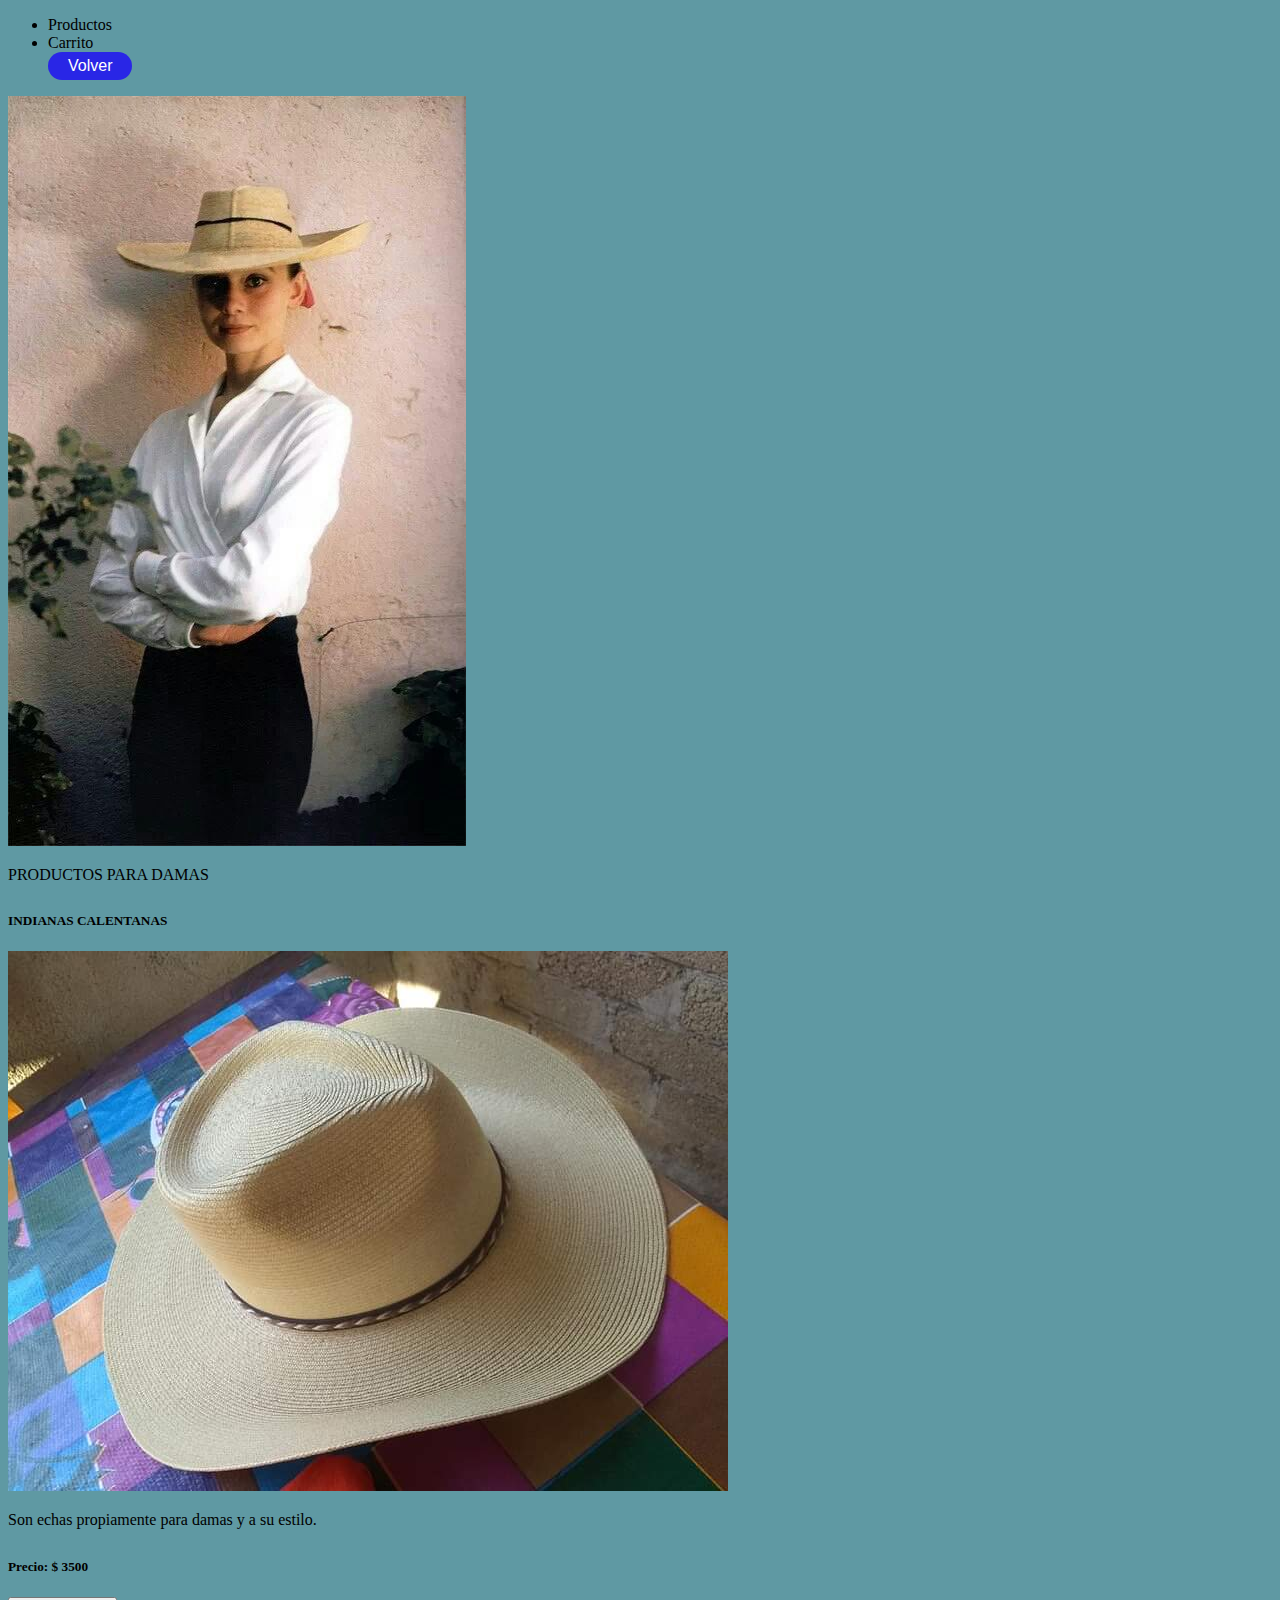
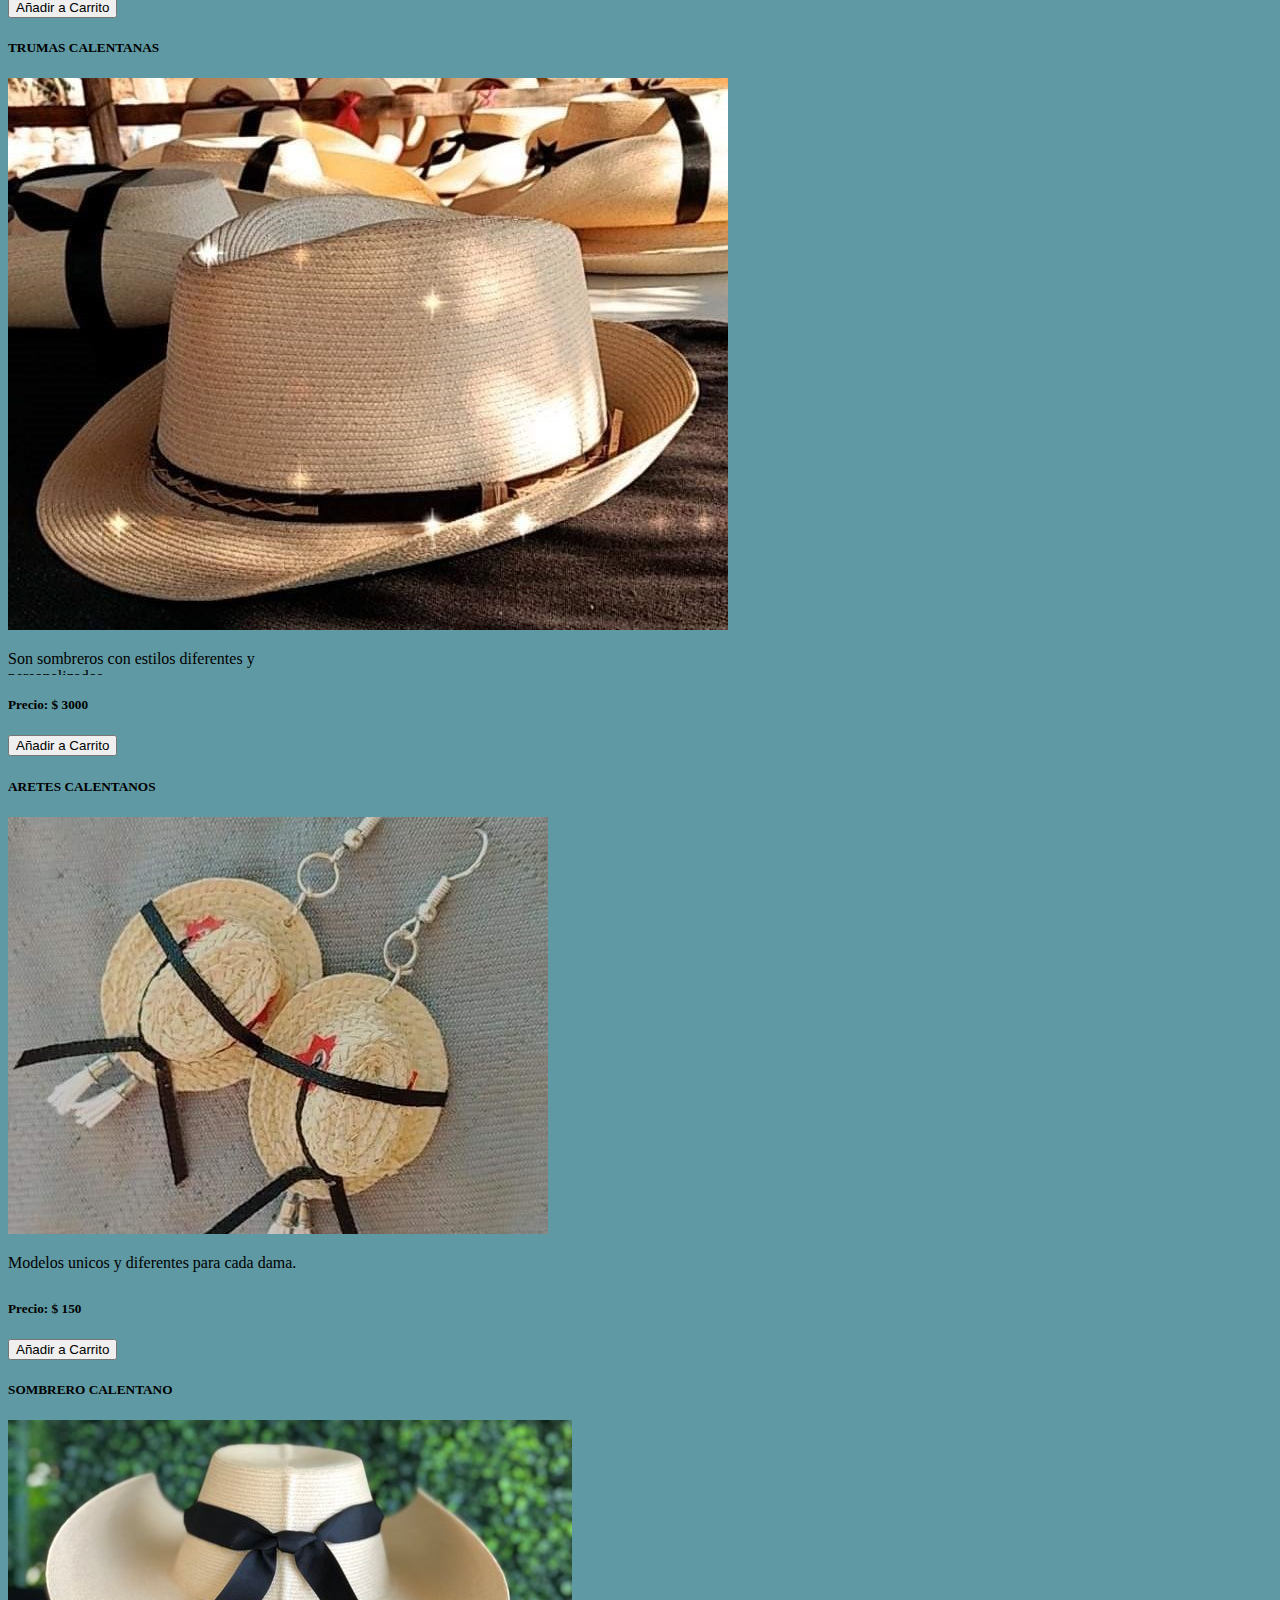
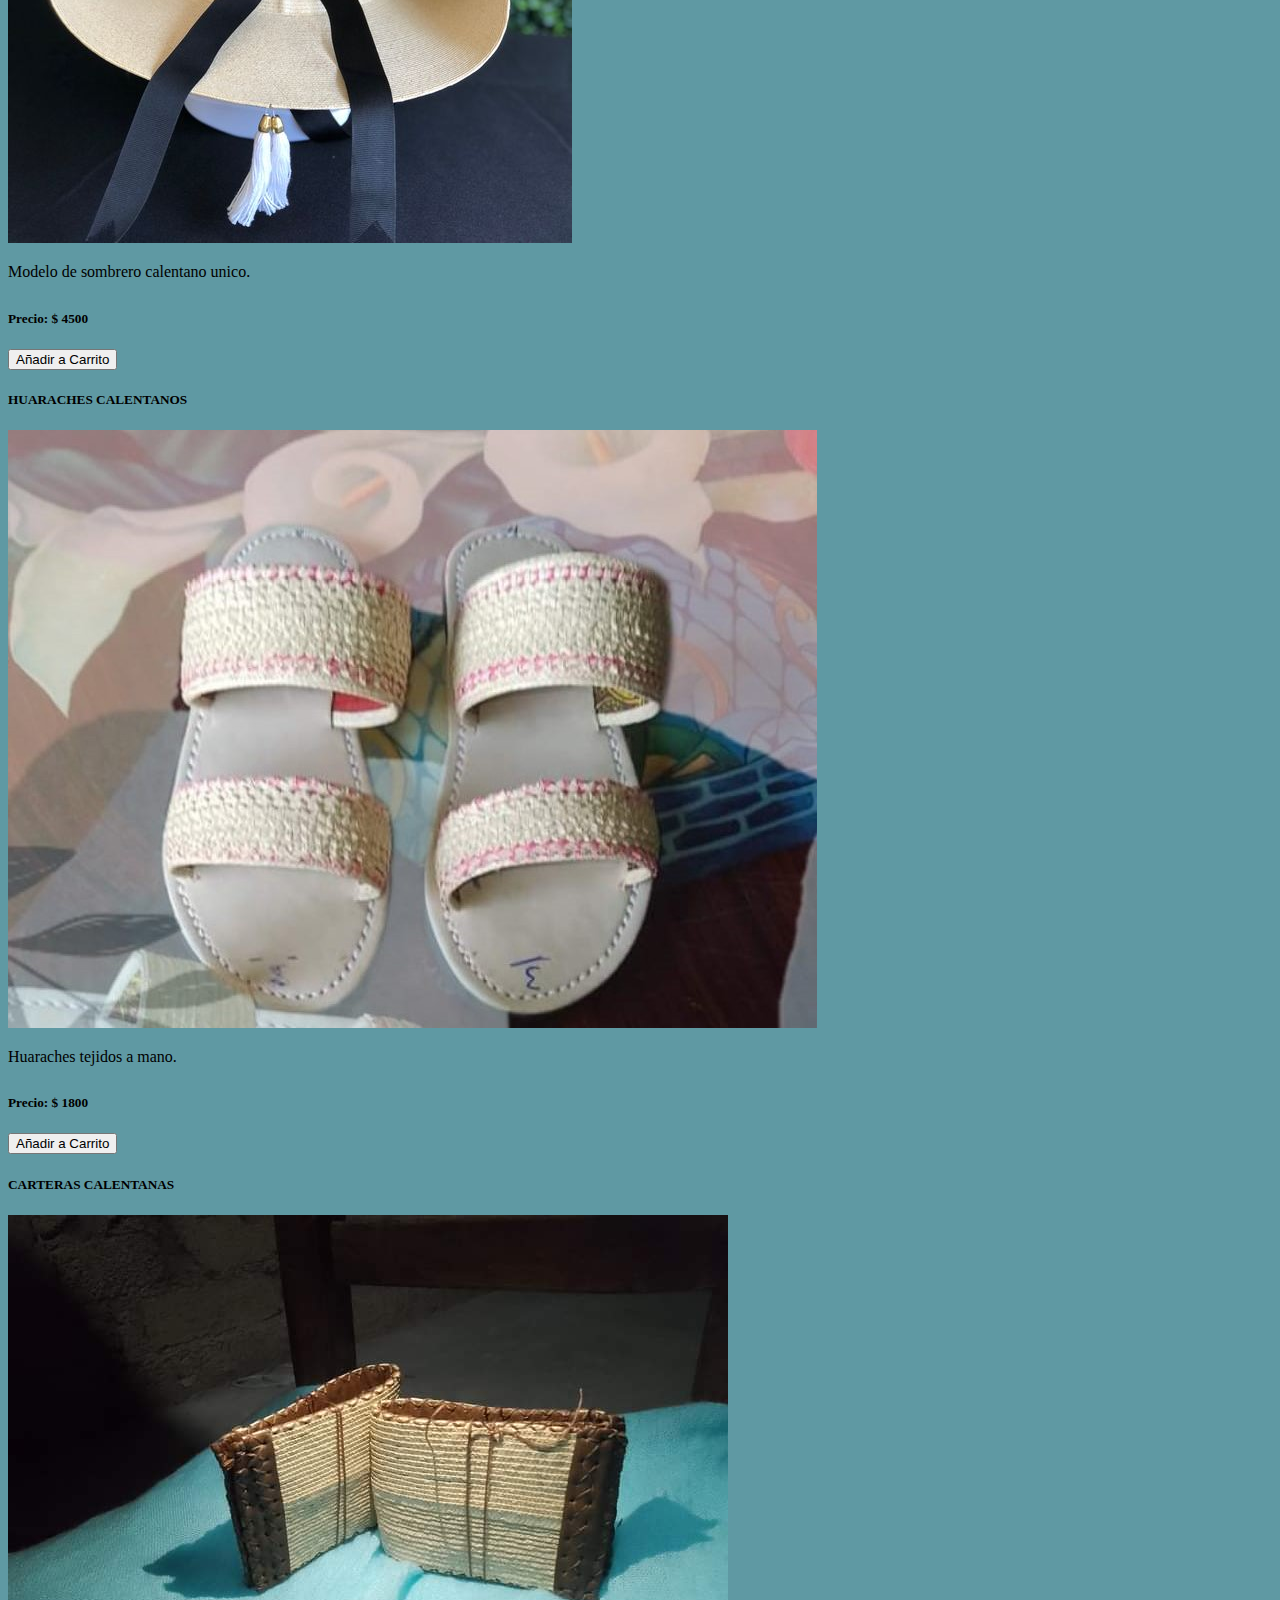
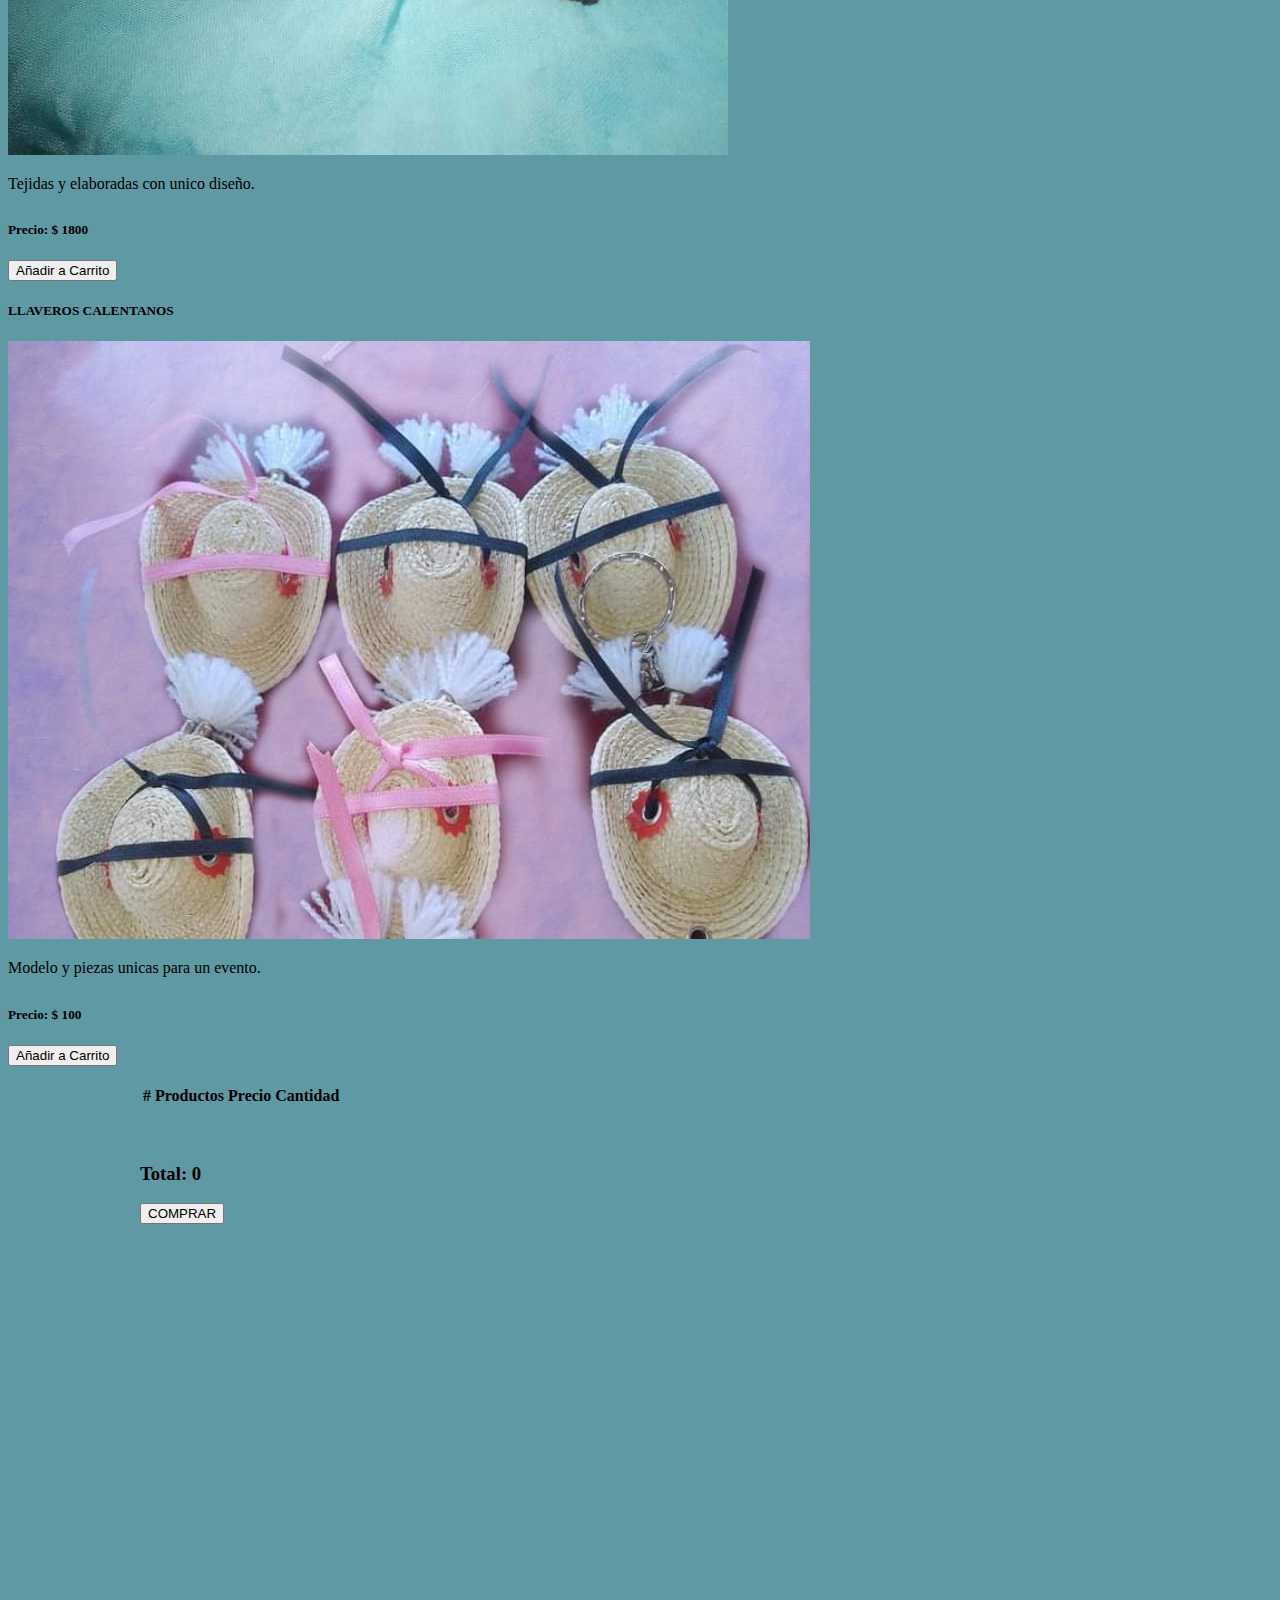
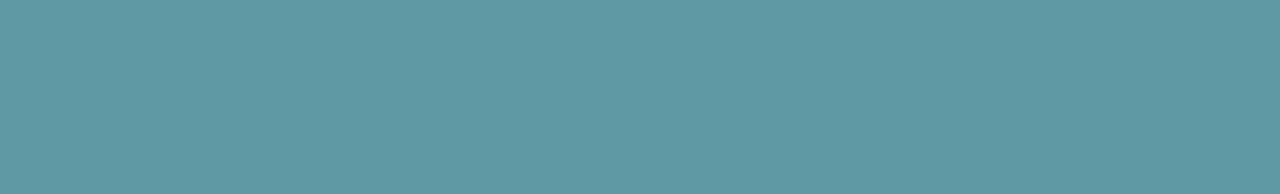
<file: Página web Sombrereria/index1.html>
<!DOCTYPE html>
<html lang="en">
  <head>
    <meta charset="UTF-8" />
    <meta http-equiv="X-UA-Compatible" content="IE=edge" />
    <meta name="viewport" content="width=device-width, initial-scale=1.0" />
    <meta name="theme-color" content="#bla"  />
    <title>Productos en Venta</title>
    <link rel="icon" type="image/x-icon" href="img/bol-removebg-preview.ico">
    <meta name="description" content="Ven y realiza tu compra con los mejores">
    
    <!-- CSS only -->
    <link
      href="https://cdn.jsdelivr.net/npm/bootstrap@5.0.0-beta2/dist/css/bootstrap.min.css"
      rel="stylesheet"
      integrity="sha384-BmbxuPwQa2lc/FVzBcNJ7UAyJxM6wuqIj61tLrc4wSX0szH/Ev+nYRRuWlolflfl"
      crossorigin="anonymous"
    />

    <link rel="stylesheet" href="css/styles.css" />

  </head>
  <body>
    <header class="container-fluid bg-dark position-sticky top-0">
      
      <ul
        class="nav nav-pills mb-3 py-3 container"
        id="pills-tab"
        role="tablist"
      >
        <li class="nav-item" role="presentation">
          <a
            class="nav-link active"
            id="pills-profile-tab"
            data-bs-toggle="pill"
            data-bs-target="#pills-profile"
            type="button"
            role="tab"
            aria-controls="pills-profile"
            aria-selected="false"
            >Productos</a
          >
        </li>
        <li class="nav-item" role="presentation">
          <a
            class="nav-link"
            id="pills-contact-tab"
            data-bs-toggle="pill"
            data-bs-target="#pills-contact"
            type="button"
            role="tab"
            aria-controls="pills-contact"
            aria-selected="false"
            >Carrito</a
          >
        </li>
        <button class="volver-btn" onclick="goBack()">Volver</button>
      </ul>
    </header>
    
    <div class="alert container position-sticky top-0 alert-primary hide" role="alert">
    AÑADIO ESTE PRODUCTO AL CARRITO!
    </div>
    <div class="alert container position-sticky top-0 alert-danger remove" role="alert">
      PRODUCTO REMOVIDO!
    </div>

    <div class="tab-content" id="pills-tabContent">
      <div
        class="tab-pane fade "
        id="pills-home"
        role="tabpanel"
        aria-labelledby="pills-home-tab"
      >
      </div>
      <div
        class="tab-pane fade show active container"
        id="pills-profile"
        role="tabpanel"
        aria-labelledby="pills-profile-tab"
        
      >
    
        <div class="row row-cols-sm-1 row-cols-md-2 row-cols-lg-3 row-cols-xl-4">

          <div class="col d-flex justify-content-center mb-4">
            <div class="card shadow mb-1 bg-dark rounded" style="width: 20rem;">
              <img src="./img/r111.jpg" class="card-img-top" alt="...">
              <div class="card-body">
                <p class="card-text text-white-50 description">PRODUCTOS PARA DAMAS</p>
                <div class="d-grid gap-2">
              </div>
              </div>
            </div>
          </div>
          <div class="col d-flex justify-content-center mb-4">
            <div class="card shadow mb-1 bg-dark rounded" style="width: 20rem;">
              <h5 class="card-title pt-2 text-center text-primary">INDIANAS CALENTANAS</h5>
              <img src="./img/4.jpeg" class="card-img-top" alt="...">
              <div class="card-body">
                <p class="card-text text-white-50 description">Son echas propiamente para damas y a su estilo.</p>
                <h5 class="text-primary">Precio: <span class="precio">$ 3500 </span></h5>
                <div class="d-grid gap-2">
                <button  class="btn btn-primary button">Añadir a Carrito</button>
              </div>
              </div>
            </div>
          </div>
          <div class="col d-flex justify-content-center mb-4">
            <div class="card shadow mb-1 bg-dark rounded" style="width: 20rem;">
              <h5 class="card-title pt-2 text-center text-primary">TRUMAS CALENTANAS</h5>
              <img src="./img/5.jpeg" class="card-img-top" alt="...">
              <div class="card-body">
                <p class="card-text text-white-50 description">Son sombreros con estilos diferentes y personalizados.</p>
                <h5 class="text-primary">Precio: <span class="precio">$ 3000</span></h5>
                <div class="d-grid gap-2">
                <button  class="btn btn-primary button">Añadir a Carrito</button>
              </div>
              </div>
            </div>
          </div>
          <div class="col d-flex justify-content-center mb-4">
            <div class="card shadow mb-1 bg-dark rounded" style="width: 20rem;">
              <h5 class="card-title pt-2 text-center text-primary">ARETES CALENTANOS</h5>
              <img src="./img/6.jpeg" class="card-img-top" alt="...">
              <div class="card-body">
                <p class="card-text text-white-50 description">Modelos unicos y diferentes para cada dama.</p>
                <h5 class="text-primary">Precio: <span class="precio">$ 150</span></h5>
                <div class="d-grid gap-2">
                <button  class="btn btn-primary button">Añadir a Carrito</button>
              </div>
              </div>
            </div>
          </div>
          <div class="col d-flex justify-content-center mb-4">
            <div class="card shadow mb-1 bg-dark rounded" style="width: 20rem;">
              <h5 class="card-title pt-2 text-center text-primary">SOMBRERO CALENTANO</h5>
              <img src="./img/rr.jpg" class="card-img-top" alt="...">
              <div class="card-body">
                <p class="card-text text-white-50 description">Modelo de sombrero calentano unico.</p>
                <h5 class="text-primary">Precio: <span class="precio">$ 4500</span></h5>
                <div class="d-grid gap-2">
                <button  class="btn btn-primary button">Añadir a Carrito</button>
              </div>
              </div>
            </div>
          </div>
          <div class="col d-flex justify-content-center mb-4">
            <div class="card shadow mb-1 bg-dark rounded" style="width: 20rem;">
              <h5 class="card-title pt-2 text-center text-primary">HUARACHES CALENTANOS</h5>
              <img src="./img/1.jpeg" class="card-img-top" alt="...">
              <div class="card-body">
                <p class="card-text text-white-50 description">Huaraches tejidos a mano.</p>
                <h5 class="text-primary">Precio: <span class="precio">$ 1800</span></h5>
                <div class="d-grid gap-2">
                <button  class="btn btn-primary button">Añadir a Carrito</button>
              </div>
              </div>
            </div>
          </div>
          <div class="col d-flex justify-content-center mb-4">
            <div class="card shadow mb-1 bg-dark rounded" style="width: 20rem;">
              <h5 class="card-title pt-2 text-center text-primary">CARTERAS CALENTANAS</h5>
              <img src="./img/2 (2).jpeg" class="card-img-top" alt="...">
              <div class="card-body">
                <p class="card-text text-white-50 description">Tejidas y elaboradas con unico diseño.</p>
                <h5 class="text-primary">Precio: <span class="precio">$ 1800</span></h5>
                <div class="d-grid gap-2">
                <button  class="btn btn-primary button">Añadir a Carrito</button>
              </div>
              </div>
            </div>
          </div>
          <div class="col d-flex justify-content-center mb-4">
            <div class="card shadow mb-1 bg-dark rounded" style="width: 20rem;">
              <h5 class="card-title pt-2 text-center text-primary">LLAVEROS CALENTANOS</h5>
              <img src="./img/3.jpeg" class="card-img-top" alt="...">
              <div class="card-body">
                <p class="card-text text-white-50 description">Modelo y piezas unicas para un evento.</p>
                <h5 class="text-primary">Precio: <span class="precio">$ 100</span></h5>
                <div class="d-grid gap-2">
                <button  class="btn btn-primary button">Añadir a Carrito</button>
              </div>
              </div>
            </div>
          </div>


        </div>

      </div>
      <div
        class="tab-pane fade carrito"
        id="pills-contact"
        role="tabpanel"
        aria-labelledby="pills-contact-tab"
      >
      <br>
      <table class="table table-dark table-hover">
        <thead>
          <tr class="text-primary">
            <th scope="col">#</th>
            <th scope="col">Productos</th>
            <th scope="col">Precio</th>
            <th scope="col">Cantidad</th>
          </tr>
        </thead>
        <tbody class="tbody">
          
        
          
        </tbody>
      </table>
      <br><br>
      <div class="row mx-4">
        <div class="col">
          <h3 class="itemCartTotal text-white">Total: 0</h3>
        </div>
        <div class="col d-flex justify-content-end">
          <button class="btn btn-success">COMPRAR</button>
        </div>
      </div>
      
      </div>
    </div>

    <footer class="bg-dark p-3 mt-5">
    </footer>

    <script
      src="https://code.jquery.com/jquery-3.5.1.js"
      integrity="sha256-QWo7LDvxbWT2tbbQ97B53yJnYU3WhH/C8ycbRAkjPDc="
      crossorigin="anonymous"
    ></script>
    <!-- JavaScript Bundle with Popper -->
    <script
      src="https://cdn.jsdelivr.net/npm/bootstrap@5.0.0-beta2/dist/js/bootstrap.bundle.min.js"
      integrity="sha384-b5kHyXgcpbZJO/tY9Ul7kGkf1S0CWuKcCD38l8YkeH8z8QjE0GmW1gYU5S9FOnJ0"
      crossorigin="anonymous"
    ></script>
    <script src="./js/scripts.js"></script>
  </body>
</html>
</file>
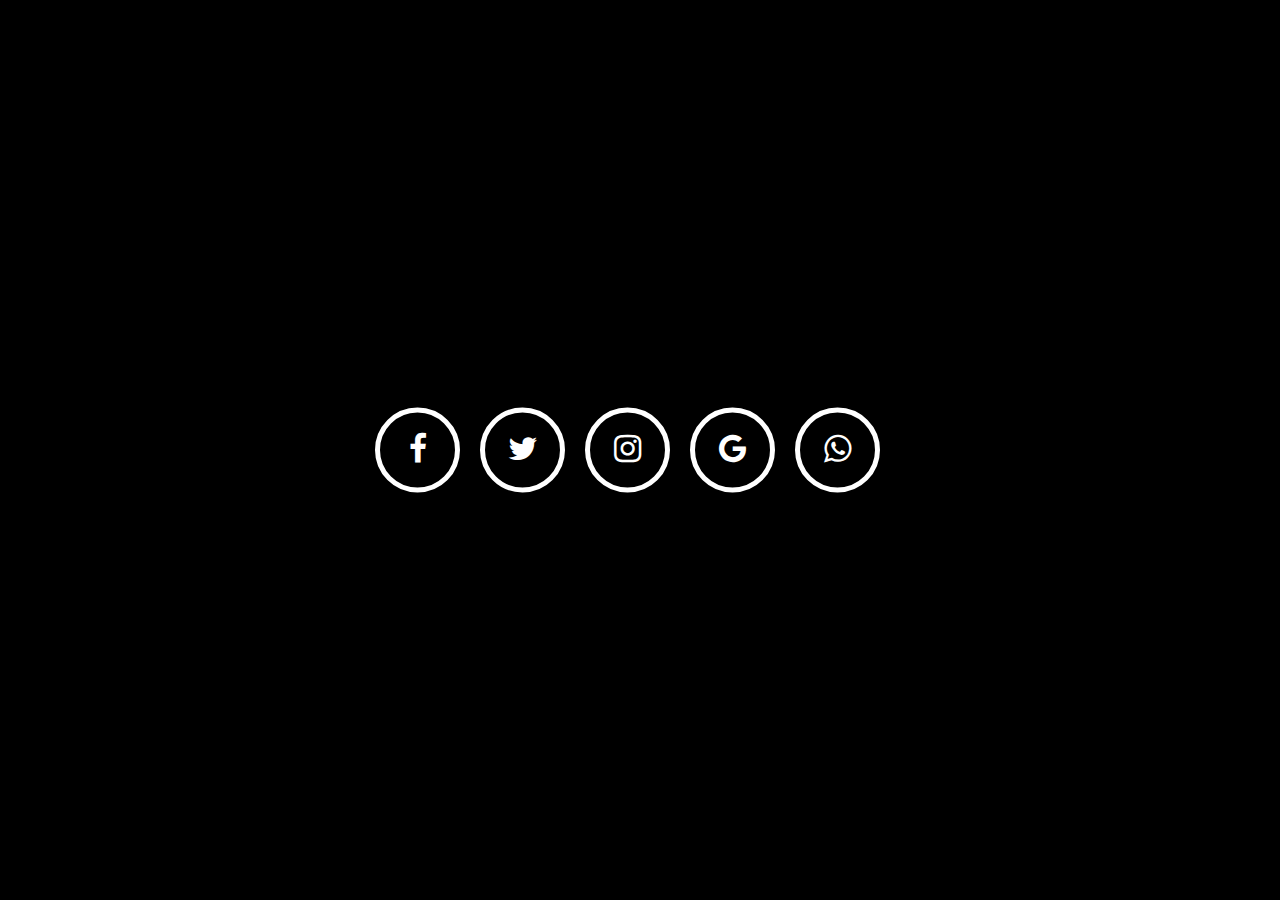
<file: Página web Sombrereria/indexR.html>
<!DOCTYPE html>
<html lang="es">
<head>
    <meta charset="UTF-8">
    <meta name="viewport" content="width=device-width, initial-scale=1.0">
    <title>Sitios web</title>
    <link rel="icon" type="image/x-icon" href="img/bol-removebg-preview.ico">
    <meta name="description" content="Contactanos para una mejor experiencia">
    <link rel="stylesheet" href="css/styleR.css">
    <link href="https://maxcdn.bootstrapcdn.com/font-awesome/4.7.0/css/font-awesome.min.css" rel="stylesheet" integrity="sha384-wvfXpqpZZVQGK6TAh5PVlGOfQNHSoD2xbE+QkPxCAFlNEevoEH3Sl0sibVcOQVnN" crossorigin="anonymous">
</head>
<body>
    <div class="wrapper">
        <ul>
            <!--Se toman las id para declararlas en el archivo js y darle la ruta del icono -->
            <li id="facebook" class="facebook"><a href="#"><i class="fa fa-facebook fa-2x" aria-hidden="true"></i></a></li>
            <li id="twitter" class="twitter"><a href="#"><i class="fa fa-twitter fa-2x" aria-hidden="true"></i></a></li>
            <li id="instagram" class="instagram"><a href="#"><i class="fa fa-instagram fa-2x" aria-hidden="true"></i></a></li>
            <li id="google" class="google"><a href="#"><i class="fa fa-google fa-2x" aria-hidden="true"></i></a></li>
            <li id="whatsapp" class="whatsapp"><a href="#"><i class="fa fa-whatsapp fa-2x" aria-hidden="true"></i></a></li>

        </ul>
    </div>
    <script src="js/Rutas.js"></script>
</body>
</html>
</file>
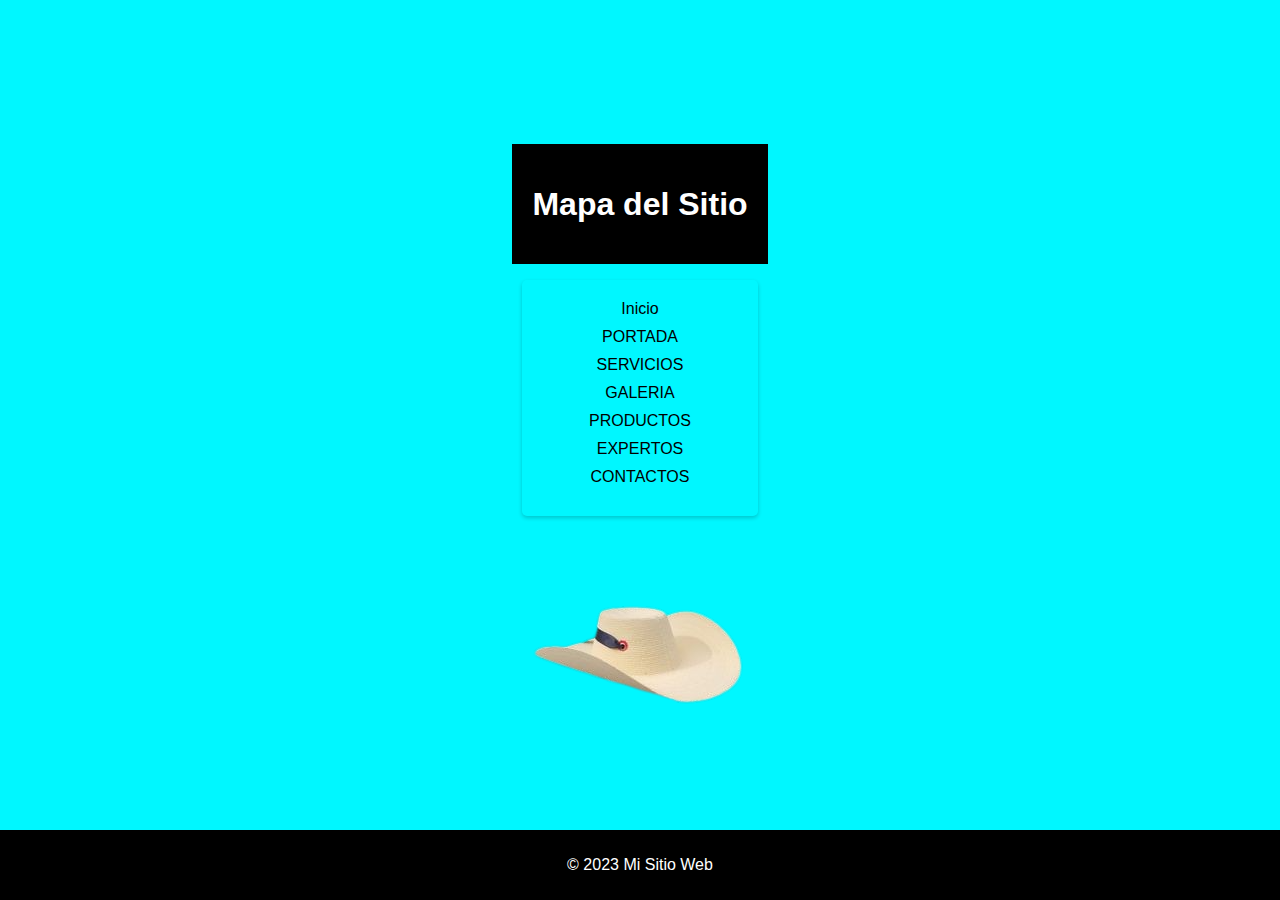
<file: Página web Sombrereria/sitemap.html>
<!DOCTYPE html>
<html lang="en">
<head>
    <meta charset="UTF-8">
    <meta name="viewport" content="width=device-width, initial-scale=1.0">
    <link rel="stylesheet" href="css/sitemap.css">
    <link rel="icon" type="image/x-icon" href="img/bol-removebg-preview.ico">
    <meta name="description" content="Guía visual de todas las páginas">
</head>
<body>
    <header>
        <h1>Mapa del Sitio</h1>
    </header>
    <nav>
        <ul>
            <li><a href="">Inicio</a></li>
            <li><a href="/index.html">PORTADA</a></li>
            <li><a href="/">SERVICIOS</a></li>
            <li><a href="/">GALERIA</a></li>
            <li><a href="/">PRODUCTOS</a></li>
            <li><a href="/">EXPERTOS</a></li>
            <li><a href="/">CONTACTOS</a></li>
        </ul>
        <div class="imagen">
            <img src="img/SOM-removebg-preview.png" alt="Mi Imagen">
        </div>
    </nav>
    <footer>
        <p>&copy; 2023 Mi Sitio Web</p>
    </footer>
</body>
</html>
</file>
<file: Página web Sombrereria/css/styles.css>
body{
  background-color: #51909bea;
}
header, .alert{
  z-index: 100;
}
.description{
  height: 25px;
  overflow: hidden;
  transition: height .3s ease-in .3s;
}
.description:hover{
  height: 80px;
}
.carrito{
  min-height: 80vh;
  max-width: 1000px;
  margin: 0 auto;
  width: 100%;
  
}
.table__productos{
  display: flex;
  
}
.table__productos > img{
  width: 9rem;
  object-fit: contain;
  border-radius: 6px;
  margin-right: 20px;
  
}
.table__cantidad > input{
  width: 40px;
  border: none;
  outline: 0;
  font-size: 16px;
  font-weight: 700;
  margin-right: 30px;
  margin-bottom: 20px;
  background-color: #e9ebf5ea;
}
.hide, .remove{
  display: none;
}

.volver-btn {
  background-color: #2926e6;
  color: white;
  padding: 5px 20px;
  font-size: 16px;
  border: none;
  cursor: pointer;
  border-radius: 60px;
}

.volver-btn:hover {
  background-color: #220058;
}
</file>
<file: Página web Sombrereria/css/styleR.css>
*{
    margin: 0;
    padding: 0;
}

body{
    background-color: rgb(0, 0, 0);
}

.wrapper {
    position: absolute;
    top: 50%;
    left: 50%;
    transform: translate(-50%, -50%);
    width: 550px;
}

.wrapper ul li {
    width: 75px;
    height: 75px;
    line-height: 75px;
    margin: 0 10px;
    text-align: center;
    cursor: pointer;
    border-radius: 50%;
    border: 5px solid white;
    float: left;
    transition: all 0.5s ease;
}

.wrapper ul li .fa {
    color: white;
    margin-top: 20px;
    transition: all 0.5s ease;
}

.wrapper ul li:hover.facebook{
    border: 5px solid #3b5998;
    box-shadow: 0 0 15px #3b5998;
    transition: all 0.5s ease;
}
.wrapper ul li:hover .fa-facebook{
    color: #ffffff;
    text-shadow: 0 0 15px #ffffff;
    transition: all 0.5s ease;
}

.wrapper ul li:hover.twitter{
    border: 5px solid #00aced;
    box-shadow: 0 0 15px #00aced;
    transition: all 0.5s ease;
}

.wrapper ul li:hover .fa-twitter{
    color: #ffffff;
    text-shadow: 0 0 15px #ffffff;
    transition: all 0.5s ease;
}

.wrapper ul li:hover.instagram{
    border: 5px solid #cf1ab7;
    box-shadow: 0 0 15px #e41274;
    transition: all 0.5s ease;
}

.wrapper ul li:hover .fa-instagram{
    color: #ffffff;
    text-shadow: 0 0 15px #ffffff;
    transition: all 0.5s ease;
}
.wrapper ul li:hover.google{
    border: 5px solid #da0f0f;
    box-shadow: 0 0 15px #da0f0f;
    transition: all 0.5s ease;
}

.wrapper ul li:hover .fa-google{
    color: #ffffff;
    text-shadow: 0 0 15px #ffffff;
    transition: all 0.5s ease;
}

.wrapper ul li:hover.whatsapp{
    border: 5px solid #01f03d;
    box-shadow: 0 0 15px #01f03d;
    transition: all 0.5s ease;
}

.wrapper ul li:hover .fa-whatsapp{
    color: #ffffff;
    text-shadow: 0 0 15px #ffffff;
    transition: all 0.5s ease;
}

@media screen and (max-width: 640px){
    .wrapper{
        width: 350px;
    }
    .wrapper ul li{
        margin-top: 10px;
    }
    .wrapper ul li.google{
        margin-left: 60px;
    }
}

@media screen and (max-width: 340px){
    .wrapper{
        width: 150px;
    }
    .wrapper ul li{
        margin: 15px;
    }
    .wrapper ul li.google{
        margin-left: 15px;
    }
}
</file>
<file: Página web Sombrereria/css/sitemap.css>
body {
    font-family: Arial, sans-serif;
    margin: 0;
    padding: 0;
    background-color: #00f7ff;
    display: flex; 
    flex-direction: column; 
    justify-content: center; 
    align-items: center; 
    min-height: 100vh; 
}

.imagen {
    text-align: center; 

}
header {
    background-color: #000000;
    color: #fff;
    text-align: center;
    padding: 20px;
    display: flex;
    
    
}

nav ul {
    list-style-type: none;
    padding: 0;
}

nav ul li {
    margin-bottom: 10px;
}

nav ul li a {
    text-decoration: none;
    color: #000000;
}

footer {
    background-color: #000000;
    color: #fff;
    text-align: center;
    padding: 10px;
    position: absolute;
    bottom: 0;
    width: 100%;
}

/* Estilos de navegación */
nav ul {
    text-align: center;
    padding: 20px;
    border-radius: 5px;
    box-shadow: 0 2px 4px rgba(0, 0, 0, 0.2);
}

/* Estilos de imágenes */
.images {
    display: flex;
    justify-content: center;
    align-items: center;
    margin-top: 20px;
}

.images img {
    max-width: 200px;
    margin: 10px;
}
</file>
